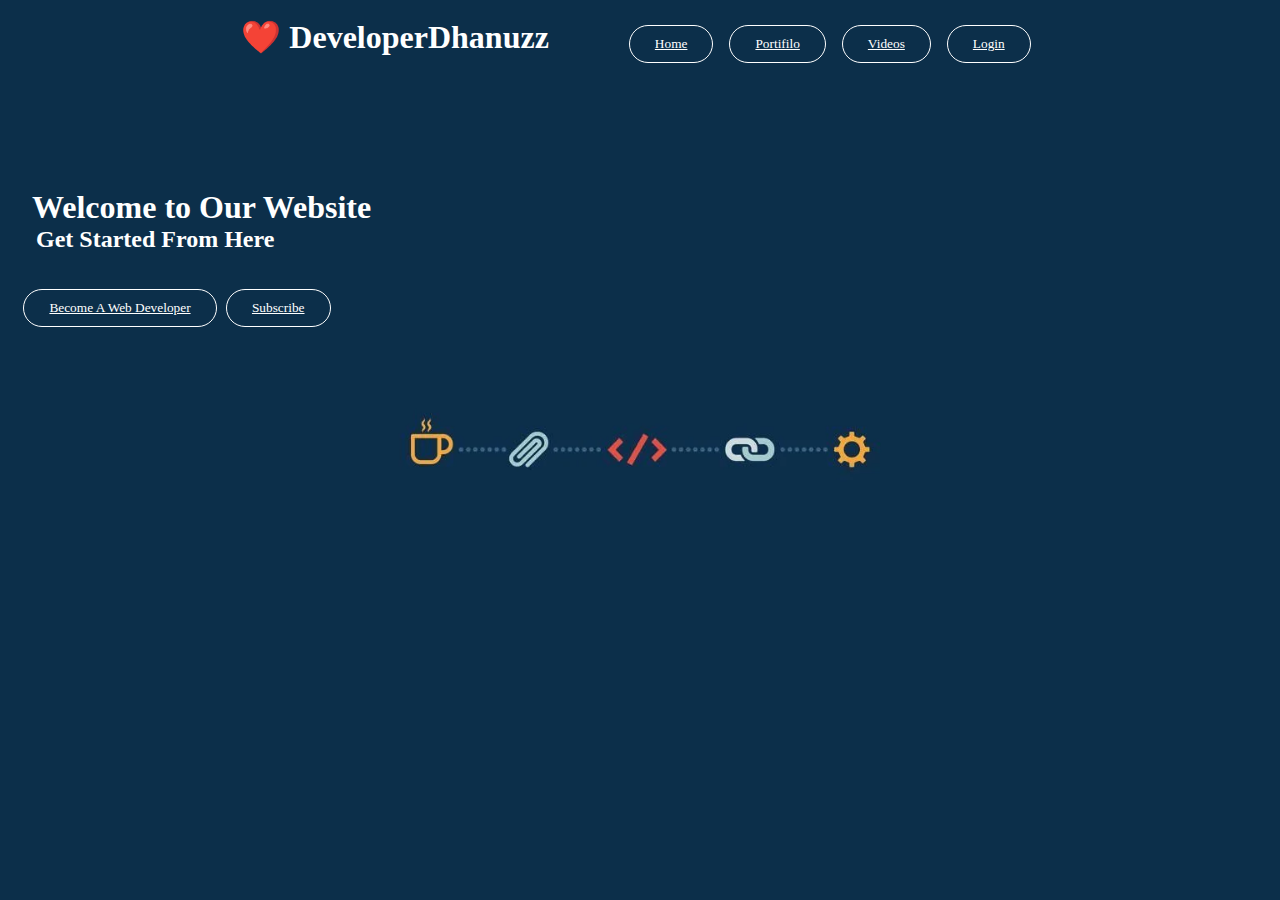
<file: index.html>
﻿<html>
<head>
	<link rel="stylesheet" href="style.css">
	<title>Welcome to my Website</title>
</head>
<body link="#000" vlink="#000" alink="#000">
	<div class="hero">
		<br>
		<h1 align="center">❤️ DeveloperDhanuzz&nbsp;&nbsp;&nbsp;&nbsp;&nbsp;&nbsp;&nbsp;&nbsp;&nbsp;
			<button type="button"><a href="#">Home</a></button>&nbsp;
			<button type="button"><a href="login.html">Portifilo</a></button>&nbsp;
			<button type="button"><a href="https://www.youtube.com/channel/UC0yl9twCBrgPPpWQf566n_A">Videos</a></button>&nbsp;
			<button type="button"><a href="login.html">Login</a></button>&nbsp;
</h1>
<br>
<br>
<br>
<br>
<br>
<br>
<br>
<h1 align="Left">&nbsp;&nbsp;&nbsp;&nbsp;Welcome to Our Website</h1>
<h2 align="left">&nbsp;&nbsp;&nbsp;&nbsp;&nbsp;&nbsp;Get Started From Here</h2>
<br>
<br>
<h3>&nbsp;&nbsp;&nbsp;&nbsp;&nbsp;<button type="button"><a href="login.html">Become A Web Developer</a></button>&nbsp;
	<button type="button"><a href="https://www.youtube.com/channel/UC0yl9twCBrgPPpWQf566n_A">Subscribe</a></button>&nbsp;</h3>
</file>
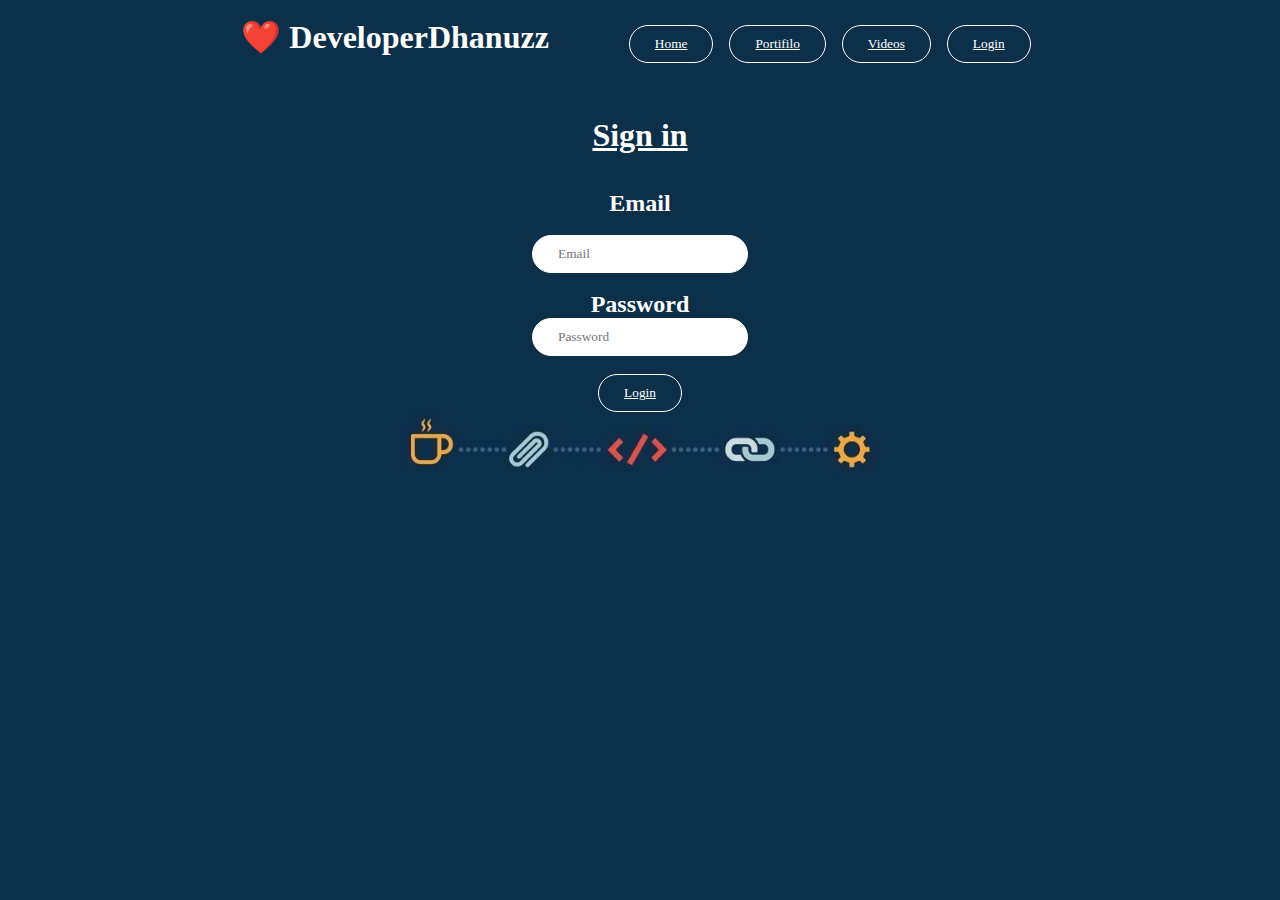
<file: login.html>
<html>
<head>
	<link rel="stylesheet" href="style.css">
	<title>Login Page</title>
</head>
<body link="#000" vlink="#000" alink="#000">
	<div class="hero">
		<br>
		<h1 align="center">❤️ DeveloperDhanuzz&nbsp;&nbsp;&nbsp;&nbsp;&nbsp;&nbsp;&nbsp;&nbsp;&nbsp;
			<button type="button"><a href="index.html">Home</a></button>&nbsp;
			<button type="button"><a href="login.html">Portifilo</a></button>&nbsp;
			<button type="button"><a href="https://www.youtube.com/channel/UC0yl9twCBrgPPpWQf566n_A">Videos</a></button>&nbsp;
			<button type="button"><a href="login.html">Login</a></button>&nbsp;
</h1>
<br>
<br>
<br>
<h1 align="center"><u>Sign in</u></h1> 
<br>
<br>

<label for="email"><h2 align="center">Email</h2></label>
<br>
<center><input type="email" required placeholder="Email" class="email"></center>
<br>
<label for="Password"><h2 align="center">Password</h2></label>
<center><input type="Password" required placeholder="Password" class="password"></center>
<br>
<center><button type="button"><a href="portifilo.html">Login</a></button></center>
</file>
<file: style.css>
*{
	margin: 0;
	padding: 0;
	font-family: Comic Sans MS;
	color: white;
}
.hero{
	width: 100%;
	height: 100vh;
	background-image: url(images/background.jpg);
	background-size: cover;
	background-position: center;
	position: relative;
}
button{
	color: #fff;
	padding: 10px 25px;
	background: transparent;
	border: 1px solid #fff;
	border-radius: 20px;
	outline: none;
	cursor: pointer;
}
.password{
	color: #000;
	padding: 10px 25px;
	background: solid;
	border: 1px solid #fff;
	border-radius: 20px;
	outline: none;
	cursor: pointer;
}
.email{
	color: #000;
	padding: 10px 25px;
	background: solid;
	border: 1px solid #fff;
	border-radius: 20px;
	outline: none;
}
</file>
